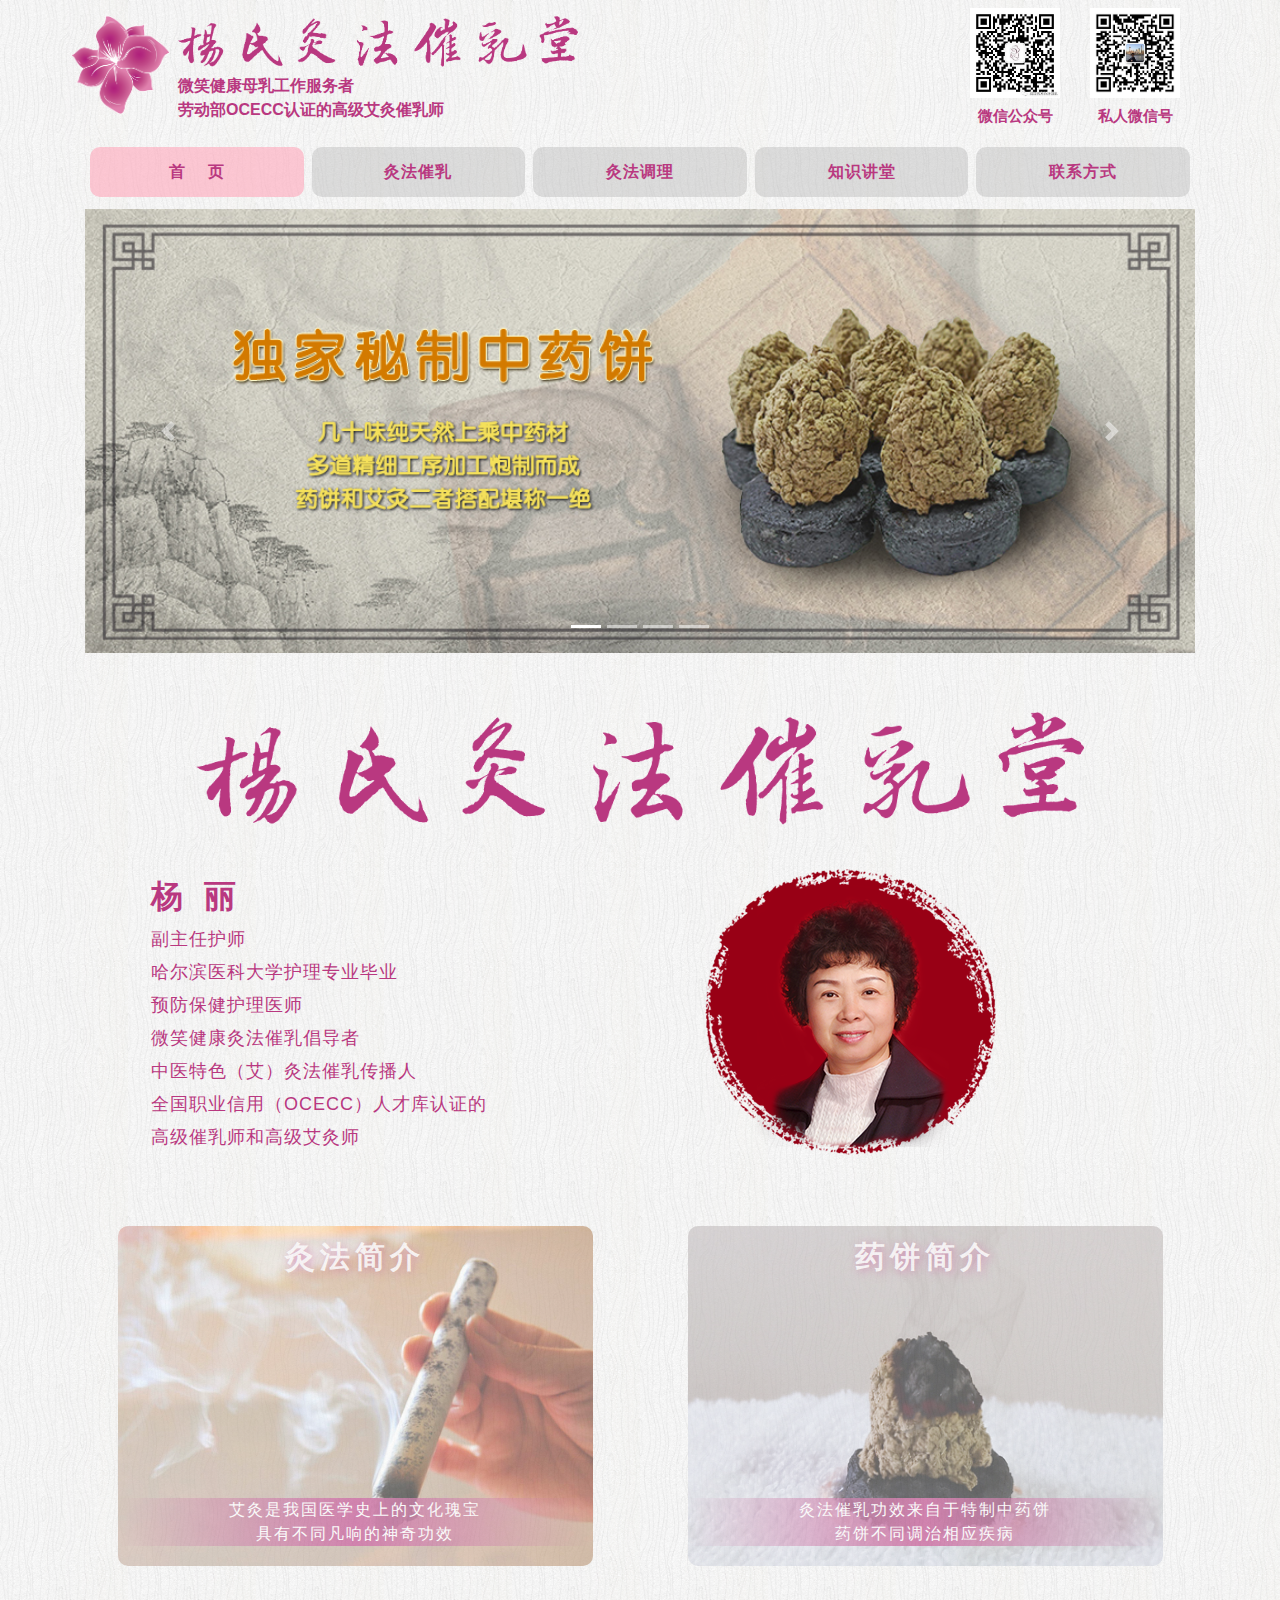
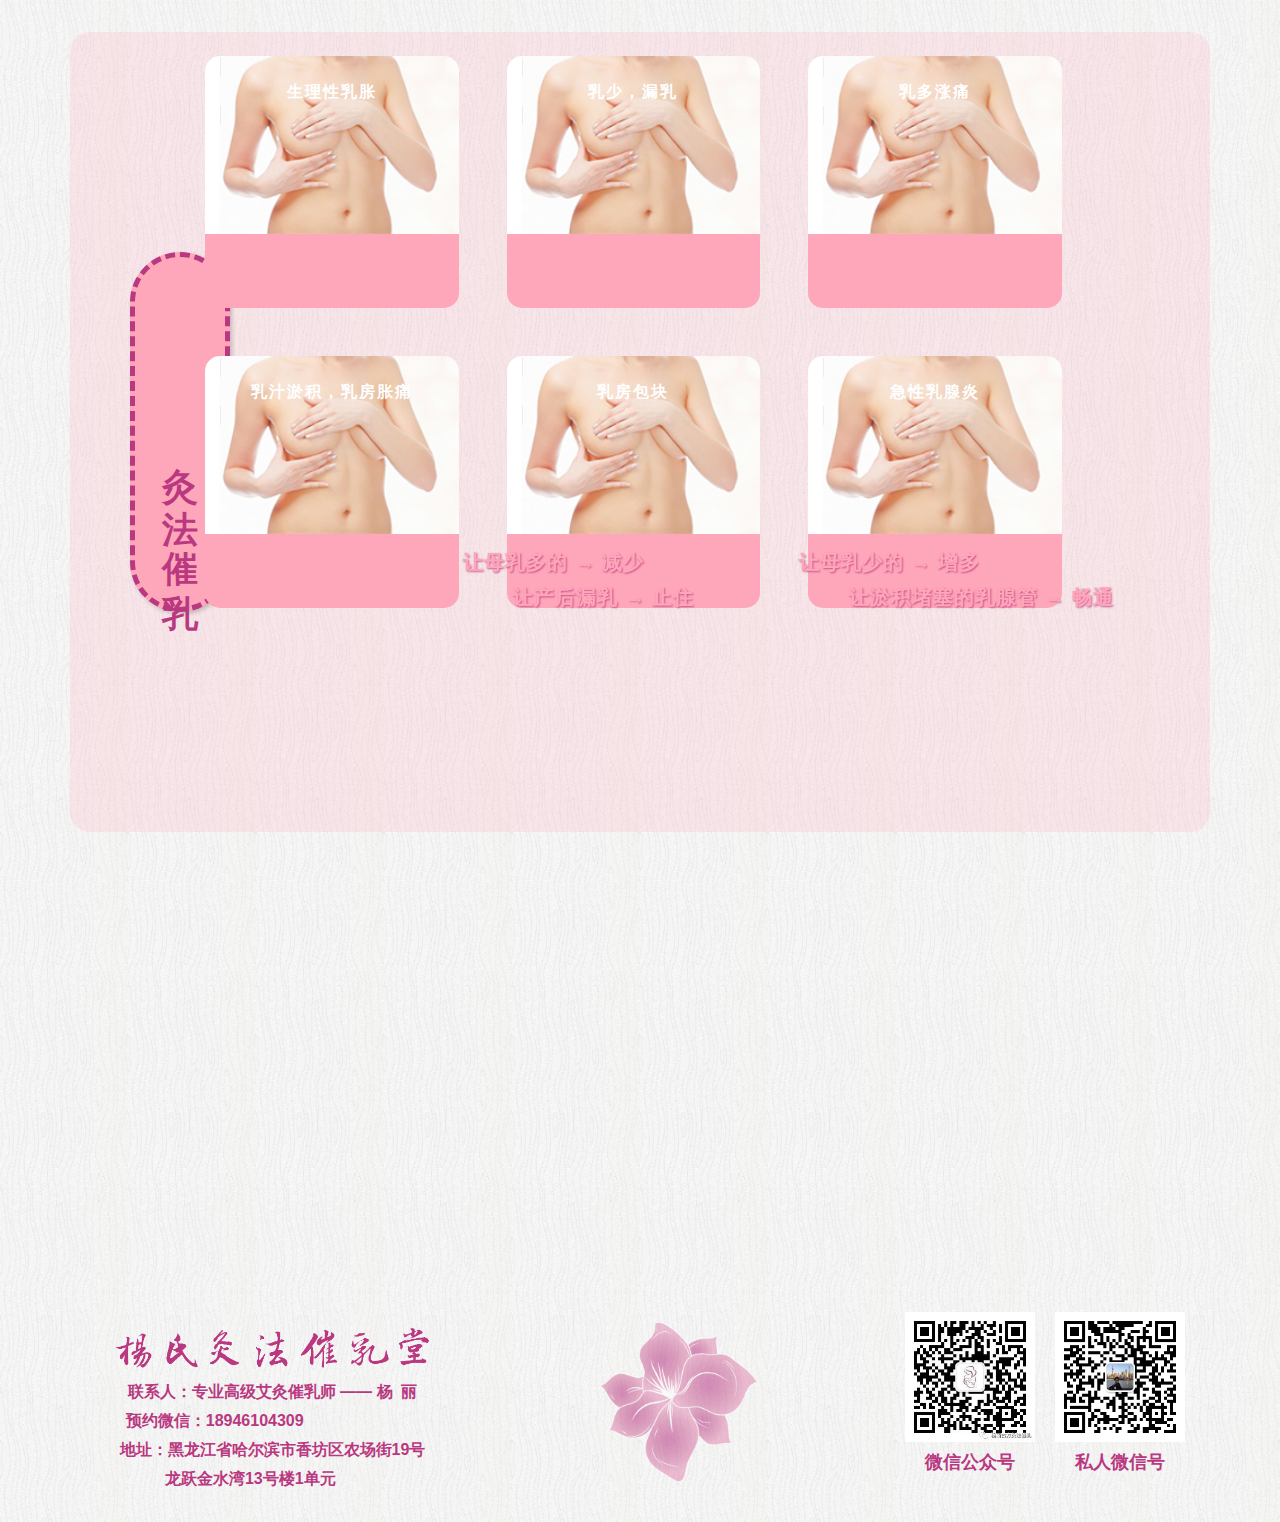
<file: index.html>
<!DOCTYPE html>
<html lang="en">
<head>
    <meta charset="UTF-8">
    <meta name="viewport" content="width=device-width, initial-scale=1, shrink-to-fit=no">
    <title>首页-杨氏灸法催乳堂</title>
    <link rel="shortcut icon" href="./favicon.ico" type="image/x-icon">
    <link rel="stylesheet" href="./node_modules/bootstrap/dist/css/bootstrap.css">
    <link rel="stylesheet" href="./css/base.css">
    <link rel="stylesheet" href="./css/general-less.css">
    <link rel="stylesheet" href="./css/index.css">
    <script src="./node_modules/jquery/dist/jquery.js"></script>
    <script src="./node_modules/popper.js/dist/popper.js"></script>
    <script src="./node_modules/bootstrap/dist/js/bootstrap.js"></script>
    <script src="./js/index.js"></script>
<body>
    <div id="header"></div>
    <!--Navigation-->
    <div class="container">
        <nav class="navbar navbar-expand-md navbar-light row">
            <a class="navbar-brand d-lg-none d-md-none d-sm-block" href="#">
                <img src="./images/chinese-characters.png" alt="" width="250">
            </a>
            <button class="navbar-toggler ml-2 alert-danger" type="button" data-toggle="collapse" data-target="#navbarTogglerDemo03" aria-controls="navbarTogglerDemo03" aria-expanded="false" aria-label="Toggle navigation">
                <span class="navbar-toggler-icon"></span>
            </button>
            <div class="collapse navbar-collapse" id="navbarTogglerDemo03">
                <ul class="navbar-nav col-12 p-0">
                    <li class="nav-item col p-1 active">
                        <a class="nav-link p-0" href="javascript:;">首&nbsp;&nbsp;&nbsp;&nbsp;页<span class="sr-only">(current)</span></a>
                    </li>
                    <li class="nav-item col p-1">
                        <a class="nav-link p-0" href="javascript:;">灸法催乳</a>
                    </li>
                    <li class="nav-item col p-1">
                        <a class="nav-link p-0" href="javascript:;">灸法调理</a>
                    </li>
                    <li class="nav-item col p-1">
                        <a class="nav-link p-0" href="javascript:;">知识讲堂</a>
                    </li>
                    <li class="nav-item col p-1">
                        <a class="nav-link p-0" href="javascript:;">联系方式</a>
                    </li>
                </ul>
            </div>
        </nav>
    </div>
    <!--carousel-->
    <div class="container">
        <div id="carouselExampleFade" class="carousel slide carousel-fade" data-ride="carousel">
            <ol class="carousel-indicators">
                <li data-target="#carouselExampleFade" data-slide-to="0" class="active"></li>
                <li data-target="#carouselExampleFade" data-slide-to="1"></li>
                <li data-target="#carouselExampleFade" data-slide-to="2"></li>
                <li data-target="#carouselExampleFade" data-slide-to="3"></li>
            </ol>
            <div class="carousel-inner">
                <div class="carousel-item active">
                    <img src="./images/banner_01.jpg" class="d-block w-100" alt="...">
                </div>
                <div class="carousel-item">
                    <img src="./images/banner_02.jpg" class="d-block w-100" alt="...">
                </div>
                <div class="carousel-item">
                    <img src="./images/banner_03.jpg" class="d-block w-100" alt="...">
                </div>
                <div class="carousel-item">
                    <img src="./images/banner_04.jpg" class="d-block w-100" alt="...">
                </div>
            </div>
            <a class="carousel-control-prev" href="#carouselExampleFade" role="button" data-slide="prev">
                <span class="carousel-control-prev-icon" aria-hidden="true"></span>
                <span class="sr-only">Previous</span>
            </a>
            <a class="carousel-control-next" href="#carouselExampleFade" role="button" data-slide="next">
                <span class="carousel-control-next-icon" aria-hidden="true"></span>
                <span class="sr-only">Next</span>
            </a>
        </div>
    </div>
    <!--Introduction-->
    <div id="intro" class="container mb-md-5 mb-sm-3 mt-3">
        <a href="javascript:;" class="intro-container row">
            <!--title-->
            <div class="intro-title col-12 d-none d-sm-none d-md-block"></div>
            <!--article & photo-->
            <div class="intro-ap col-12 p-0">
                <!--left-->
                <div class="intro-description col-auto float-left col-sm-auto col-md-6 ml-lg-5 ml-md-0 d-none d-sm-none d-md-block">
                    <p class="article-title">杨&nbsp;&nbsp;丽</p>
                    <p class="article-body">副主任护师</p>
                    <p class="article-body">哈尔滨医科大学护理专业毕业</p>
                    <p class="article-body">预防保健护理医师</p>
                    <p class="article-body">微笑健康灸法催乳倡导者</p>
                    <p class="article-body">中医特色（艾）灸法催乳传播人</p>
                    <p class="article-body">全国职业信用（OCECC）人才库认证的</p>
                    <p class="article-body">高级催乳师和高级艾灸师</p>
                </div>
                <!--right-->
                <div class="col-auto float-left d-none d-sm-none d-md-block offset-lg-1 offset-md-0 offset-xl-2 d-none d-sm-none d-md-block">
                    <img src="./images/portrait.png" alt="">
                </div>
                <div class="intro-md d-block d-sm-block d-md-none float-left col-6 p-0">
                    <p class="article-title">杨&nbsp;&nbsp;丽</p>
                    <p class="article-body">哈尔滨医科大学护理专业毕业</p>
                    <p class="article-body">微笑健康灸法催乳倡导者</p>
                    <p class="article-body">中医特色(艾)灸法催乳传播人</p>
                    <p class="article-body">高级催乳师和高级艾灸师</p>
                </div>
                <div class="float-left d-block d-sm-block d-md-none col-6 p-0">
                    <img src="./images/portrait.png" alt="" width="135" class="float-right mr-2">
                </div>
            </div>
        </a>
    </div>
    <!--Method-Descriptions-->
    <div id="m-des" class="container mt-2 h-100">
        <div class="row justify-content-around">
            <a href="javascript:;" class="m-des-left col-10 col-sm-10 col-md-5 float-left p-2 m-3">
                <span class="m-des-title">灸法简介</span>
                <p class="m-des-content d-md-block">艾灸是我国医学史上的文化瑰宝<br>具有不同凡响的神奇功效</p>
<!--                <img src="images/m_des_01.jpg" alt="">-->
            </a>
            <a href="javascript:;" class="m-des-right col-10 col-sm-10 col-md-5 float-left p-2 m-3">
                <span class="m-des-title">药饼简介</span>
                <p class="m-des-content d-md-block">灸法催乳功效来自于特制中药饼<br>药饼不同调治相应疾病</p>
<!--                <img src="images/m_des_02.jpg" alt="">-->
            </a>
        </div>
    </div>
    <!--Lactogenesis-->
    <div id="lac" class="container">
        <!--left-->
        <a href="javascript:;">
            <div class="lac-right-title float-left">灸法催乳</div>
        </a>
        <!--right-->
        <div class="lac-items float-right justify-content-around">
            <!--top-->
            <div class="row lac-items-top col-12 float-right">
                <div class="col-lg-3 col-md-4 col-6 m-4 float-right">
                    <a href="javascript:;">
                        <!--<img src="images/lactogenesis_01.jpg" alt="">-->
                        <p>生理性乳胀</p>
                    </a>
                </div>
                <div class="col-lg-3 col-md-4 col-6 m-4 float-right">
                    <a href="javascript:;">
                        <!--<img src="images/lactogenesis_02.jpg" alt="">-->
                        <p>乳少，漏乳</p>
                    </a>
                </div>
                <div class="col-lg-3 col-md-4 col-6 m-4 float-right">
                    <a href="javascript:;">
                        <!--<img src="images/lactogenesis_03.jpg" alt="">-->
                        <p>乳多涨痛</p>
                    </a>
                </div>
                <div class="col-lg-3 col-md-4 col-6 m-4 float-right">
                    <a href="javascript:;">
                        <!--<img src="images/lactogenesis_04.jpg" alt="">-->
                        <p>乳汁淤积，乳房胀痛</p>
                    </a>
                </div>
                <div class="col-lg-3 col-md-4 col-6 m-4 float-right">
                    <a href="javascript:;">
                        <!--<img src="images/lactogenesis_05.jpg" alt="">-->
                        <p>乳房包块</p>
                    </a>
                </div>
                <div class="col-lg-3 col-md-4 col-6 m-4 float-right">
                    <a href="javascript:;">
                        <!--<img src="images/lactogenesis_06.jpg" alt="">-->
                        <p>急性乳腺炎</p>
                    </a>
                </div>






                </div>
                <!--bottom-->
                <a href="javascript:;">
                    <div class="lac-items-slogan">
                        <span>让母乳多的 → 减少</span>
                        <span>让母乳少的 → 增多</span>
                        <i></i>
                        <span>让产后漏乳 → 止住</span>
                        <span>让淤积堵塞的乳腺管 → 畅通</span>
                    </div>
                </a>
        </div>
    </div>

    <br>
    <br>
    <br>
    <br>
    <br>
    <br>
    <br>
    <br>
    <br>
    <br>
    <br>
    <br>
    <br>
    <br>
    <br>
    <br>
    <br>
    <br>
    <br>
    <br>





    <div id="footer"></div>

</body>
</html>
</file>
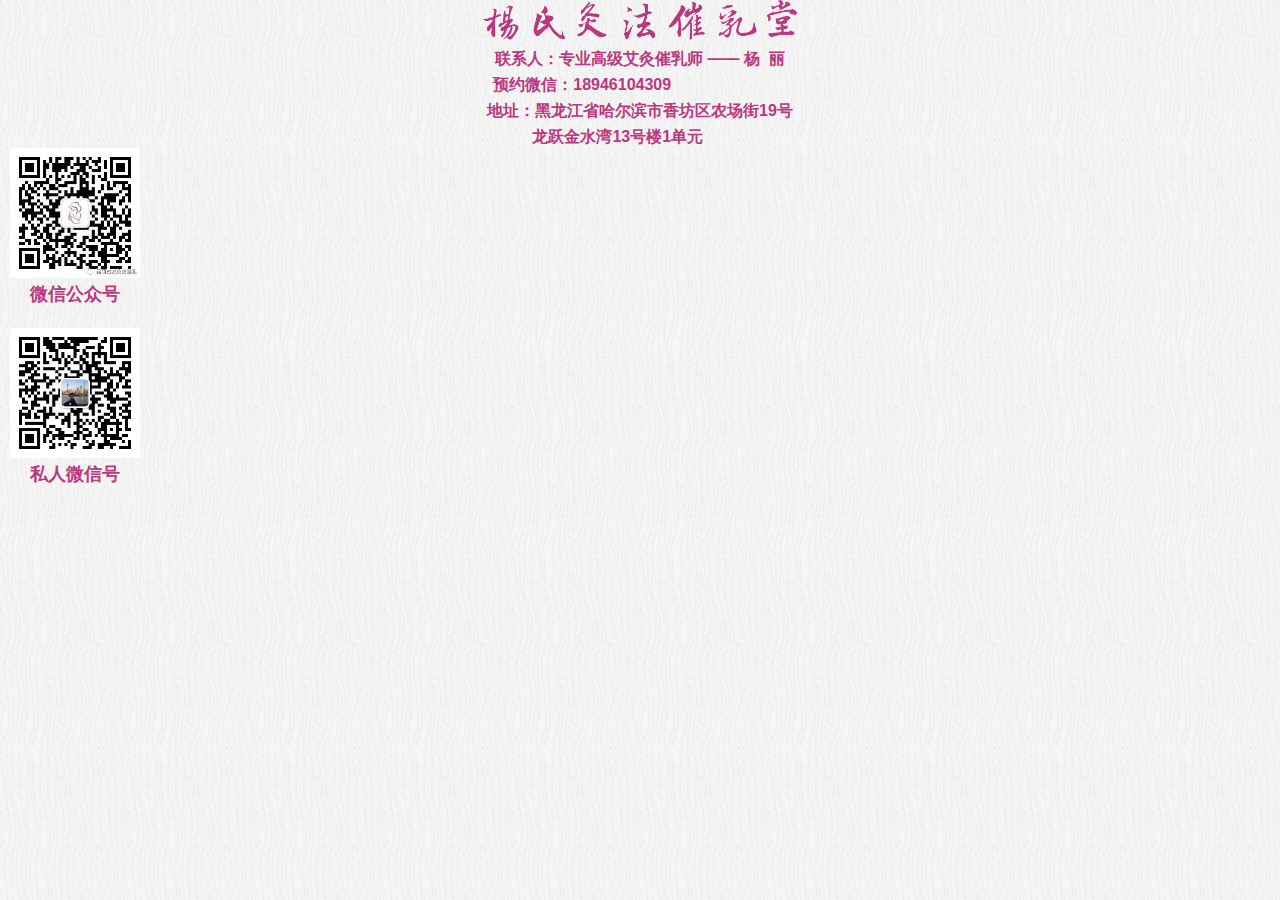
<file: footer.html>
<!DOCTYPE html>
<html lang="en">
<head>
    <meta charset="UTF-8">
    <meta name="viewport" content="width=device-width, initial-scale=1, shrink-to-fit=no">
    <title>footer</title>
<!--    <link rel="stylesheet" href="lib/css/bootstrap.css">-->
    <link rel="stylesheet" href="css/base.css">
    <link rel="stylesheet" href="css/general-less.css">
<!--    <script src="lib/js/jquery-3.4.1.js"></script>-->
<!--    <script src="lib/js/popper.js"></script>-->
<!--    <script src="lib/js/bootstrap.js"></script>-->
</head>
<body>
    <footer id="footer">
        <div class="container">
            <div class="row">
                <div class="footer-left float-left col" id="footer_left">
                    <a href="javascript:;">
                        <img src="images/chinese-characters.png" alt="" height="40" class="mt-3">
                    </a>
                    <p>联系人：专业高级艾灸催乳师&nbsp;——&nbsp;杨&nbsp;&nbsp;丽</p>
                    <p>预约微信：18946104309&nbsp;&nbsp;&nbsp;&nbsp;&nbsp;&nbsp;&nbsp;&nbsp;&nbsp;&nbsp;&nbsp;&nbsp;&nbsp;&nbsp;&nbsp;&nbsp;&nbsp;&nbsp;&nbsp;&nbsp;&nbsp;&nbsp;&nbsp;&nbsp;&nbsp;&nbsp;</p>
                    <p>地址：黑龙江省哈尔滨市香坊区农场街19号</p>
                    <p>龙跃金水湾13号楼1单元&nbsp;&nbsp;&nbsp;&nbsp;&nbsp;&nbsp;&nbsp;&nbsp;&nbsp;&nbsp;</p>

                </div>
                <div class="col logo d-none d-sm-none d-md-none d-lg-block"></div>
                <!--right-QR-code-->
                <div class="footer-right col-auto d-none d-sm-none d-md-block">
                    <div class="left-QR float-left">
                        <a href="javascript:;">
                            <img src="images/wechat-group.jpg" alt="">
                            <p>微信公众号</p>
                        </a>
                    </div>
                    <div class="right-QR float-left">
                        <a href="javascript:;">
                            <img src="images/wechat-person.jpg" alt="">
                            <p>私人微信号</p>
                        </a>
                    </div>
                </div>
            </div>
        </div>
    </footer>
</body>
</html>
</file>
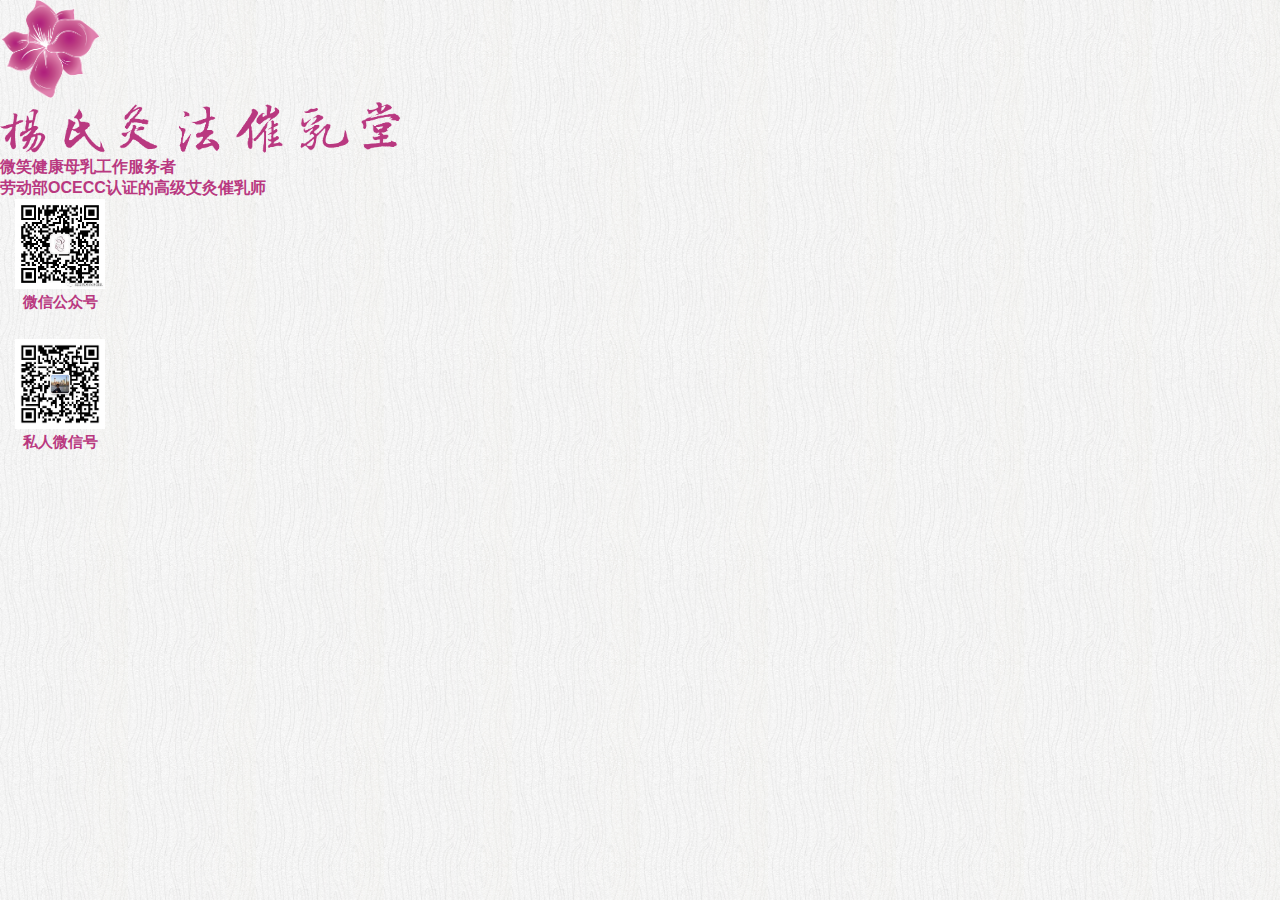
<file: header.html>
<!DOCTYPE html>
<html lang="en">
<head>
    <meta charset="UTF-8">
    <meta name="viewport" content="width=device-width, initial-scale=1, shrink-to-fit=no">
    <title>header</title>
<!--    <link rel="stylesheet" href="lib/css/bootstrap.css">-->
    <link rel="stylesheet" href="css/base.css">
    <link rel="stylesheet" href="css/general-less.css">
<!--    <script src="lib/js/jquery-3.4.1.js"></script>-->
<!--    <script src="lib/js/popper.js"></script>-->
<!--    <script src="lib/js/bootstrap.js"></script>-->
</head>
<body>
<header id="header">
    <div class="container d-none d-sm-none d-md-block">
        <div class="row">
            <!--left-logo-->
            <div class="header-left col mt-3 p-0">
                <a href="javascript:;" id="website-top">
                    <div class="d-none d-sm-none d-md-none d-lg-block">
                        <img src="images/logo.png" alt="" width="100" class="float-left">
                    </div>
                    <div class="logo-right float-left d-none d-sm-none d-md-block ml-2">
                        <img src="images/chinese-characters.png" alt="" width="400">
                        <div class="slogan">
                            <p>微笑健康母乳工作服务者</p>
                            <p>劳动部OCECC认证的高级艾灸催乳师</p>
                        </div>
                    </div>
                </a>
            </div>
            <!--right-QR-code-->
            <div class="header-right col-auto mt-2 d-sm-none d-none d-md-block">
                <div class="left-QR float-left">
                    <a href="javascript:;">
                        <img src="images/wechat-group.jpg" alt="">
                        <p>微信公众号</p>
                    </a>
                </div>
                <div class="right-QR float-left">
                    <a href="javascript:;">
                        <img src="images/wechat-person.jpg" alt="">
                        <p>私人微信号</p>
                    </a>
                </div>
            </div>
        </div>
    </div>
</header>
</body>
</html>
</file>
<file: css/base.css>
html, body, div, span, applet, object, iframe,
h1, h2, h3, h4, h5, h6, p, blockquote, pre,
a, abbr, acronym, address, big, cite, code,
del, dfn, em, img, ins, kbd, q, s, samp,
small, strike, strong, sub, sup, tt, var,
b, u, i, center,
dl, dt, dd, ol, ul, li,
fieldset, form, label, legend,
table, caption, tbody, tfoot, thead, tr, th, td,
article, aside, canvas, details, embed,
figure, figcaption, footer, header, hgroup,
menu, nav, output, ruby, section, summary,
time, mark, audio, video{
    margin: 0;
    padding: 0;
    border: 0;
    font-family: -apple-system, BlinkMacSystemFont, "Segoe UI", Roboto, "Helvetica Neue", Arial, sans-serif, "Apple Color Emoji", "Segoe UI Emoji", "Segoe UI Symbol";
    vertical-align: baseline;
}

html{
    font-size: 16px;
    color: #424242;
}

ol, ul{
    list-style: none;
}

h1, h2, h3, h4, h5, h6{
    font-size: 14px;
}

a{
    text-decoration: none;
    color: #424242;
}

a:hover{
    text-decoration: none;
}

input, button{
    outline: none;
}

.clearfix::before,
.clearfix::after{
    content: '';
    display: block;
    clear: both;
    visibility: hidden;
    height: 0;
}

@font-face {
    font-family: 'youyuan';
    src: url("./../fonts/SIMYOU.TTF");
    src: local('SIMYOU');
}

@font-face {
    font-family: 'lishu';
    src: url("./../fonts/STLITI.TTF");
    src: local('STLITI');
}

@font-face {
    font-family: 'hupo';
    src: url("./../fonts/STHUPO.TTF");
    src: local('STHUPO');
}

body {
  background: url("../images/website_bg.jpg") repeat;
  background-size: 10%;
}
</file>
<file: css/general-less.css>
/************************Logo-Start**************************/
#header .container .row {
  height: 135px;
}
#header .container .row .header-left .logo-right .slogan {
  color: #b93880;
  font-weight: bolder;
  font-size: 16px;
}
#header .container .row .header-right .left-QR,
#header .container .row .header-right .right-QR {
  width: 120px;
  height: 140px;
  text-align: center;
}
#header .container .row .header-right .left-QR img,
#header .container .row .header-right .right-QR img {
  height: 90px;
}
#header .container .row .header-right .left-QR p,
#header .container .row .header-right .right-QR p {
  color: #b93880;
  font-weight: bolder;
  font-size: 15px;
}
/*************************Logo-End**************************/
/************************Footer-Start**************************/
#footer .container {
  height: 210px;
}
#footer .container .logo {
  background: url("../images/logo.png") no-repeat center center;
  -webkit-background-size: 160px 160px;
  background-size: 160px 160px;
  opacity: 0.5;
  z-index: 1;
}
#footer .container .footer-left {
  text-align: center;
}
#footer .container .footer-left p {
  font-size: 16px;
  font-weight: bold;
  color: #b93880;
  padding-top: 5px;
}
#footer .container .footer-right .left-QR,
#footer .container .footer-right .right-QR {
  width: 150px;
  height: 180px;
  text-align: center;
}
#footer .container .footer-right .left-QR img,
#footer .container .footer-right .right-QR img {
  height: 130px;
}
#footer .container .footer-right .left-QR p,
#footer .container .footer-right .right-QR p {
  color: #b93880;
  font-weight: bolder;
  font-size: 18px;
}
/*************************Footer-End**************************/
/*# sourceMappingURL=general-less.css.map */
</file>
<file: css/index.css>
/*****************************nav-start*****************************/
.navbar button {
  color: #000;
}
.navbar .navbar-brand {
  margin: 0 auto;
}
.navbar .navbar-nav .nav-item {
  letter-spacing: 1px;
}
.navbar .navbar-nav .nav-item .nav-link {
  text-align: center;
  height: 50px;
  line-height: 50px;
  background-color: rgba(180, 180, 180, 0.4);
  border-radius: 10px;
  font-weight: bolder;
  color: #b93880;
}
.navbar .navbar-nav .nav-item .nav-link:hover {
  box-shadow: 0 0 5px rgba(0, 0, 0, 0.3);
}
.navbar .navbar-nav .active .nav-link {
  background-color: rgba(255, 167, 186, 0.6);
}
/******************************nav-end******************************/
/*****************************carousel-start*****************************/
#carouselExampleFade .carousel-indicators {
  margin-bottom: 15px;
}
/******************************carousel-end******************************/
/*****************************Introduction-start*****************************/
#intro .intro-container {
  margin: 0 auto;
}
#intro .intro-container .intro-title {
  height: 200px;
  background: url("../images/chinese-characters.png") no-repeat center center;
  -webkit-background-size: 80%;
  background-size: 80%;
}
#intro .intro-container .intro-ap .intro-description {
  margin: 0 auto;
}
#intro .intro-container .intro-ap .intro-description p {
  color: #b93880;
  padding: 3px;
  letter-spacing: 1px;
}
#intro .intro-container .intro-ap .intro-description p.article-title {
  font-size: 32px;
  font-weight: bolder;
}
#intro .intro-container .intro-ap .intro-description p.article-body {
  font-size: 18px;
}
#intro .intro-container .intro-ap img {
  margin: 0 auto;
}
#intro .intro-container .intro-ap .intro-md {
  color: #b93880;
}
#intro .intro-container .intro-ap .intro-md p {
  padding: 3px;
}
#intro .intro-container .intro-ap .intro-md p.article-title {
  font-size: 22px;
  font-weight: bolder;
}
#intro .intro-container .intro-ap .intro-md p.article-body {
  font-size: 12px;
}
/******************************Introduction-end******************************/
/*****************************Method-Des-start*****************************/
#m-des a {
  height: 340px;
  text-align: center;
  border-radius: 10px;
  background-color: rgba(255, 167, 186, 0.2);
  position: relative;
}
#m-des a:hover {
  transform: scale(1.01, 1.01);
  transition: all linear 0.2s;
  box-shadow: 1px 1px 8px rgba(0, 0, 0, 0.1), 0 0 5px rgba(185, 56, 128, 0.5);
  background-color: rgba(255, 167, 186, 0.3);
  opacity: 0.9;
}
#m-des a img {
  height: 100%;
}
#m-des a p {
  width: 100%;
  position: absolute;
  left: 50%;
  bottom: 20px;
  transform: translateX(-50%);
}
#m-des a .m-des-title {
  font-size: 30px;
  font-weight: bolder;
  letter-spacing: 5px;
  color: rgba(255, 255, 255, 0.9);
  text-shadow: 2px 2px 10px rgba(185, 56, 128, 0.8);
}
#m-des a .m-des-content {
  color: #ffffff;
  background: #b93880;
  background: linear-gradient(90deg, rgba(185, 56, 128, 0) 0%, #b93880 50%, rgba(185, 56, 128, 0) 100%);
  font-size: 16px;
  letter-spacing: 2px;
}
#m-des .m-des-left {
  background: url("../images/m_des_01.jpg") no-repeat center center;
  -webkit-background-size: cover;
  background-size: cover;
  opacity: 0.6;
}
#m-des .m-des-right {
  background: url("../images/m_des_02.jpg") no-repeat center center;
  -webkit-background-size: cover;
  background-size: cover;
  opacity: 0.6;
}
/******************************Method-Des-end******************************/
/*****************************Lactogenesis-start*****************************/
#lac {
  margin-top: 50px;
  height: 800px;
  background-color: rgba(255, 167, 186, 0.2);
  border-radius: 20px;
  position: relative;
}
#lac .lac-right-title {
  width: 100px;
  height: 360px;
  position: absolute;
  top: 50%;
  left: 60px;
  transform: translateY(-50%);
  border-radius: 50px;
  background-color: #ffa7ba;
  writing-mode: vertical-lr;
  font-size: 36px;
  font-weight: bolder;
  letter-spacing: 42px;
  color: #b93880;
  text-align: right;
  line-height: 90px;
  box-shadow: 2px 2px 4px rgba(0, 0, 0, 0.2);
  border: 5px dashed #b93880;
}
#lac .lac-items .lac-items-top {
  height: 600px;
}
#lac .lac-items .lac-items-top div {
  background: url("../images/lactogenesis_01.jpg") no-repeat center top;
  -webkit-background-size: contain;
  background-size: contain;
  background-color: #ffa7ba;
  border-radius: 15px;
}
#lac .lac-items .lac-items-top div a {
  overflow: hidden;
  border: 1px solid rgba(185, 56, 128, 0.1);
}
#lac .lac-items .lac-items-top div a p {
  text-align: center;
  font-size: 16px;
  font-weight: bolder;
  color: #fff;
  letter-spacing: 2px;
}
#lac .lac-items .lac-items-top div a:hover {
  box-shadow: 0 0 6px rgba(185, 56, 128, 0.5);
  transition: all linear 0.1s;
}
#lac .lac-items .lac-items-slogan {
  position: absolute;
  top: 515px;
  right: 80px;
}
#lac .lac-items .lac-items-slogan span {
  font-size: 20px;
  font-weight: bold;
  margin-right: 150px;
  color: #ffa7ba;
  text-shadow: 1px 1px 2px rgba(185, 56, 128, 0.8);
  letter-spacing: 1px;
}
#lac .lac-items .lac-items-slogan span:nth-child(4) {
  margin-left: 50px;
}
#lac .lac-items .lac-items-slogan span:last-child {
  margin-right: 0;
}
#lac .lac-items .lac-items-slogan i {
  display: block;
  margin-top: 5px;
}
/******************************Lactogenesis-end******************************/
/*****************************nav-start*****************************/
/******************************nav-end******************************/
/*****************************nav-start*****************************/
/******************************nav-end******************************/
/*****************************nav-start*****************************/
/******************************nav-end******************************/
/*# sourceMappingURL=index.css.map */
</file>
